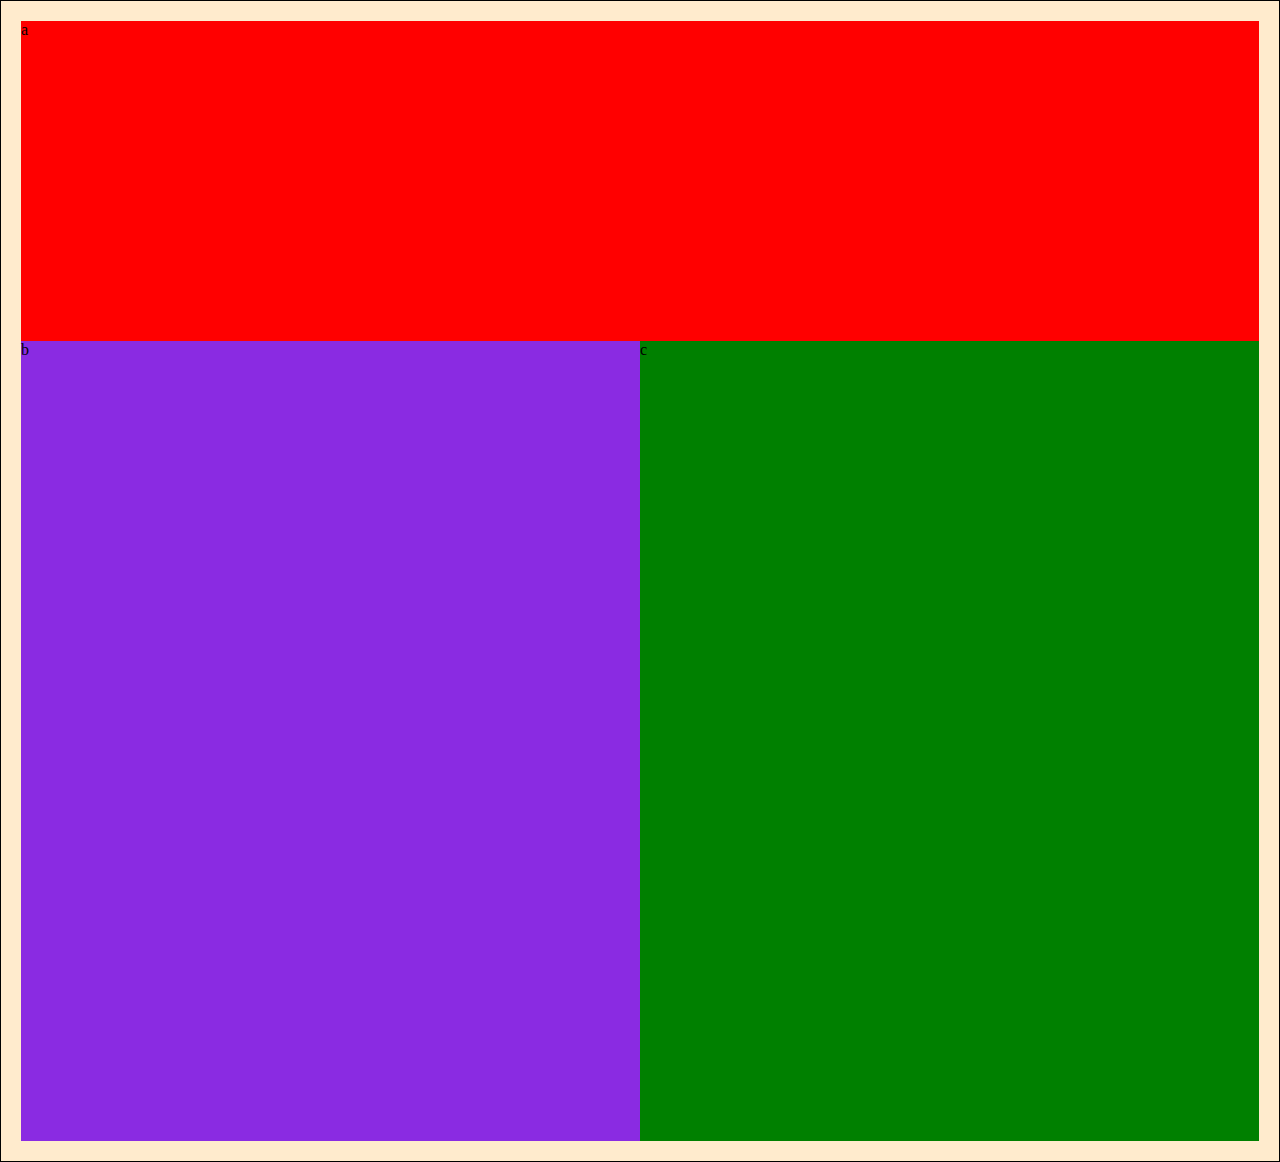
<file: medial-queries1/index.html>
<!DOCTYPE html>
<html lang="en" dir="ltr">
  <head>
    <meta charset="utf-8">
    <title>Media Queries 1</title>
    <link rel="stylesheet" href="main.css">
  </head>
  <body>
    <div class="a">a</div>
      <div class="container">
      <div class="b">b</div>
      <div class="c">c</div>
    </div>
  </body>
</html>
</file>
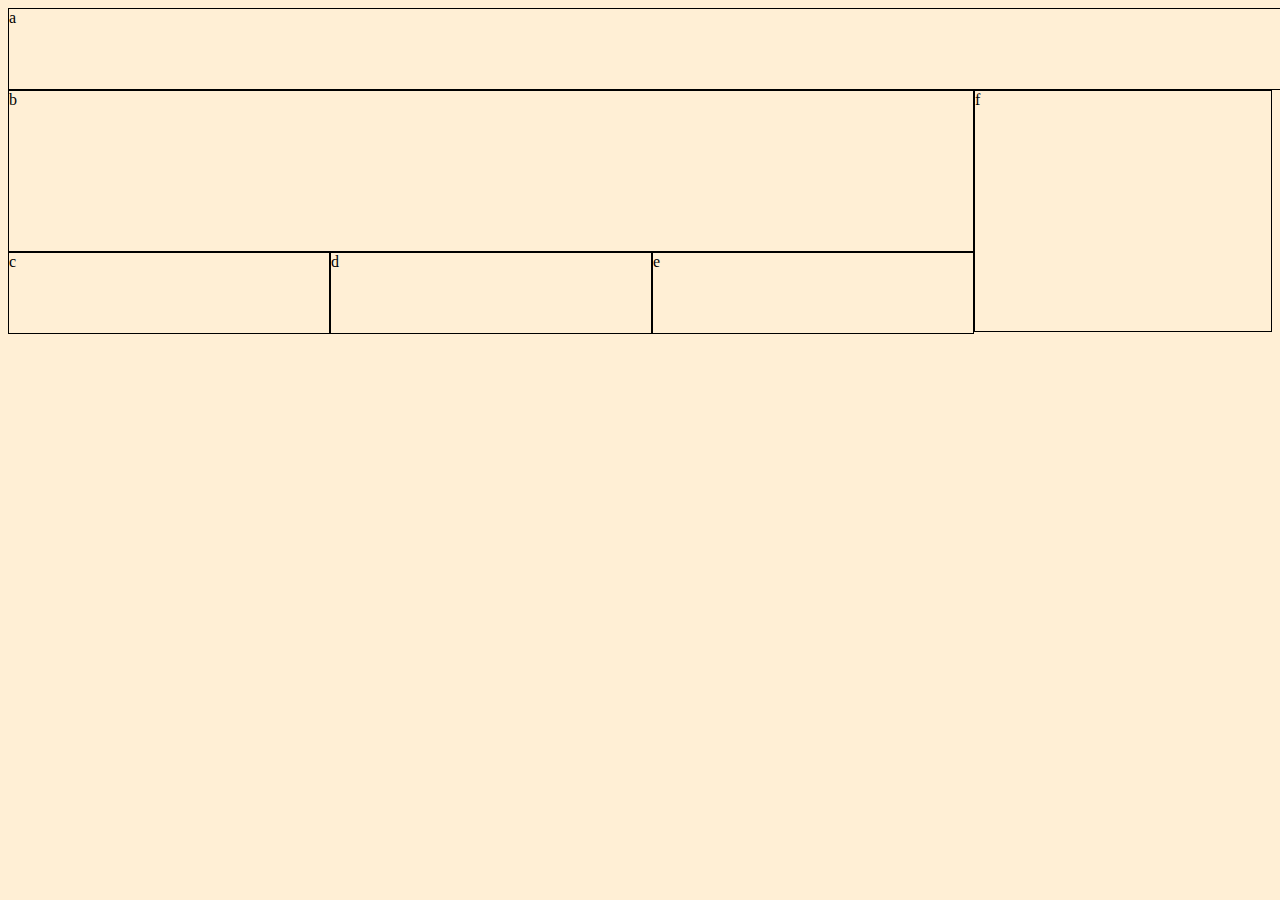
<file: medial-queries2/index.html>
<!DOCTYPE html>
<html lang="en" dir="ltr">
  <head>
    <meta charset="utf-8">
    <title>Media Queries 2</title>
    <link rel="stylesheet" href="main.css">
  </head>
  <body>
    <div class="container">
      <div class="a">a</div>
      <div class="bcdef">
        <div class="bcde">
      <div class="b">b</div>
      <div class="cde">
      <div class="c">c</div>
      <div class="d">d</div>
      <div class="e">e</div>
        </div>
      </div>
      <div class="f">f</div>
    </div>
    </div>
  </body>
</html>
</file>
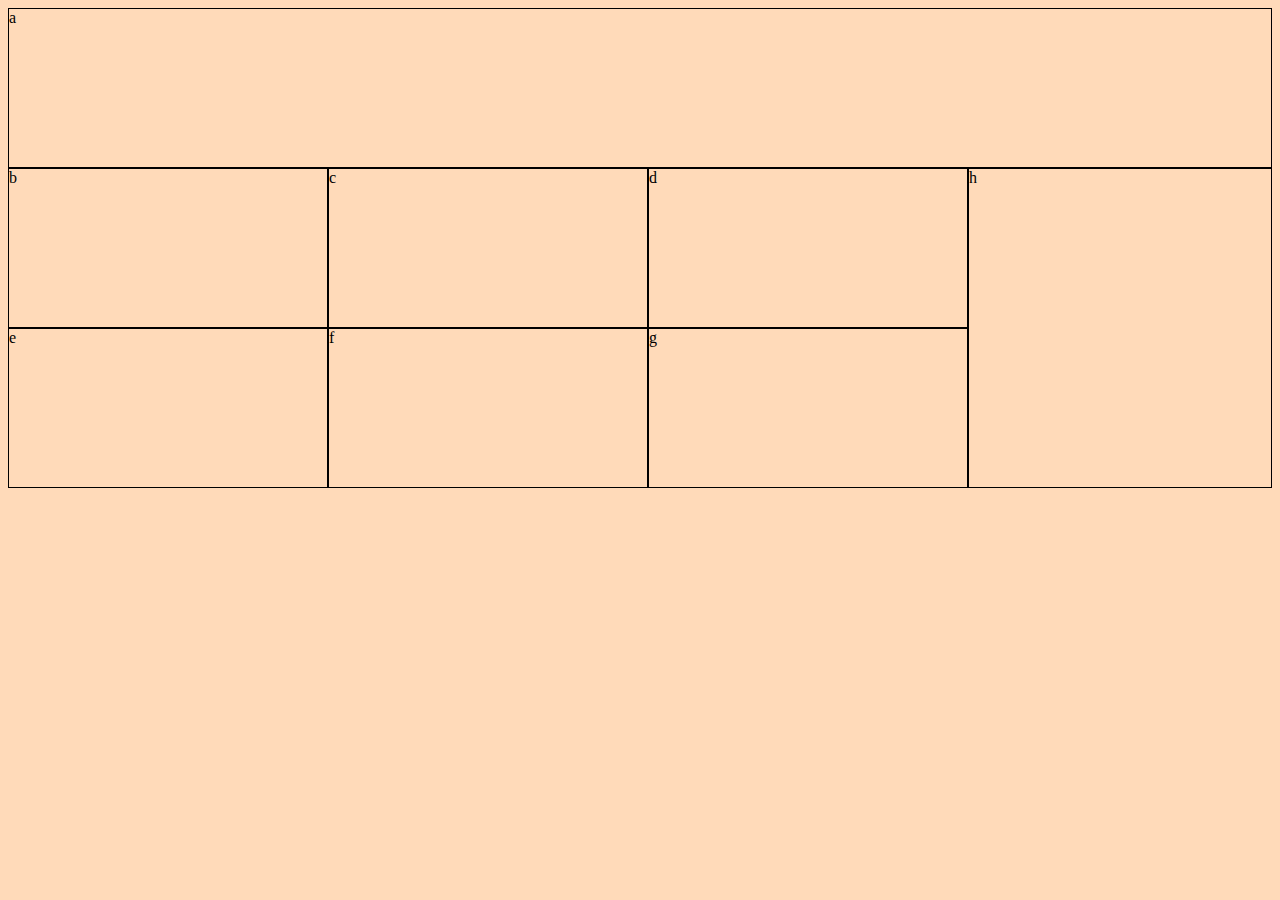
<file: medial-queries3/index.html>
<!DOCTYPE html>
<html lang="en" dir="ltr">
  <head>
    <meta charset="utf-8">
    <title>Media Queries 3</title>
    <link rel="stylesheet" href="main.css">
  </head>
  <body>
    <div class="container">
      <div class="a">a</div>
      <div class="bcdefgh">
        <div class="bcdefg">
          <div class="bcd">
      <div class="b">b</div>
      <div class="c">c</div>
      <div class="d">d</div>
          </div>
          <div class="efg">
      <div class="e">e</div>
      <div class="f">f</div>
      <div class="g">g</div>
          </div>
        </div>
      <div class="h">h</div>
      </div>
    </div>
  </body>
</html>
</file>
<file: medial-queries1/main.css>
body {
  background: blanchedalmond;
  margin: 0;
  padding: 20px;
  border: 1px solid black;
}



.a{
  background-color: red;
  height: 20em;
}

.b{
  background-color: blueviolet;
  height: 50em;
}

.c{
  background-color: green;
  height: 20em;
}

@media screen and (min-width: 640px) {
  .container{
    display: flex;

  }
  .b{
    display: flex;
    flex: 1;
  }
  .c{
    display: flex;
    flex: 1;
    height: 50em;
  }
}
</file>
<file: medial-queries2/main.css>
body {
  background: papayawhip;
}

.cde{
  display: flex;
}

.a{
  border: 1px solid black;
  height: 5em;
  width: 80em;
}

.b{
  border: 1px solid black;
  height: 10em;
}

.c{
  border: 1px solid black;
  height: 5em;
  width: 20em;
}

.d{
  border: 1px solid black;
height: 5em;
width: 20em;
}

.e{
  border:1px solid black;
  height: 5em;
  width: 20em;
}

.f{
  border: 1px solid black;
  height: 5em;

}

@media screen and (min-width:640px){
  .container{
    display: flex;
    flex-direction:column;
  }
  .bcdef{
    display:flex;
  }
  .f{
    width: 20em;
    height: 15em;
  }
}
</file>
<file: medial-queries3/main.css>
body {
  background: peachpuff;
}
* {box-sizing: border-box;}
.container{
  display:flex;
  flex-direction: column;
}

.bcdefg{
  display: column;
  flex-direction: column;
}

.a{
  border: 1px solid black;
  height: 5em;
}

.b{
  border: 1px solid black;
  height: 5em;
  width: 20em;
}


.c{
  border: 1px solid black;
  height: 5em;
  width: 20em;
}


.d{
  border: 1px solid black;
  height: 5em;
  width: 20em;
}


.e{
  border: 1px solid black;
  height: 5em;
  width: 20em;
}


.f{
  border: 1px solid black;
  height: 5em;
  width: 20em;
}


.g{
  border: 1px solid black;
  height: 5em;
  width: 20em;
}

.h{
  border: 1px solid black;
  height: 5em;
}

.bcd{
  display: flex;
}

.efg{
  display: flex;
}

@media screen and (min-width: 640px){
  .bcdefgh{
    display: flex;
  }

  .bcdefg{
    display:flex;
    flex-direction: column;
  }
  .bcd{
    display:flex;
  }
  .efg{
    display:flex;
  }
  .h{
    height:20em;
    display: flex;
    width:20em;
  }
  .c{
    height: 10em;
  }
  .d{
    height: 10em;
  }
  .e{
    height: 10em;
  }
  .f{
    height: 10em;
  }
  .g{
    height: 10em;
  }
  .a{
    height: 10em;
  }
  .b{
    height: 10em;
  }



}
</file>
